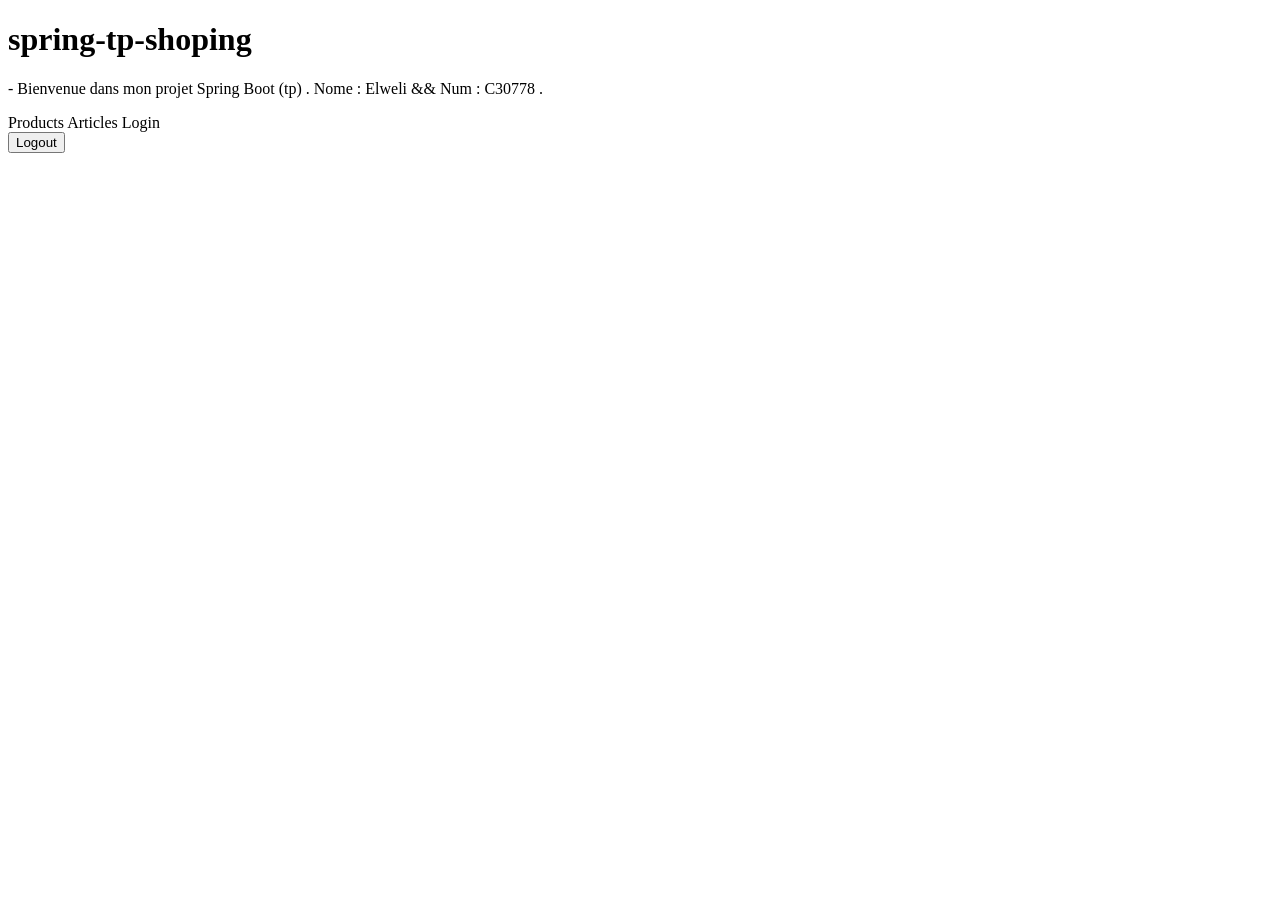
<file: exo/src/main/resources/templates/index.html>
<!DOCTYPE html>
<html xmlns:th="http://www.thymeleaf.org">
<head>
    <meta charset="UTF-8">
    <meta name="viewport" content="width=device-width, initial-scale=1.0">
    <title>Spring Blog Shop</title>
    <link rel="stylesheet" th:href="@{/css/style.css}">
</head>

<!-- مهم جداً: إضافة class="home-page" -->
<body class="home-page">


<div class="container">
    <h1>spring-tp-shoping</h1>

    <p>
        - Bienvenue dans mon projet Spring Boot (tp) .
        Nome : Elweli && Num : C30778 .
    </p>

    <div class="nav-links">
        <a th:href="@{/products}" class="btn">Products</a>
        <a th:href="@{/articles}" class="btn">Articles</a>
        <a th:href="@{/login}" class="btn">Login</a>

        <form th:action="@{/logout}" method="post" class="logout-form">
            <button type="submit" class="btn btn-danger">
                Logout
            </button>
        </form>
    </div>
</div>

</body>
</html>
</file>
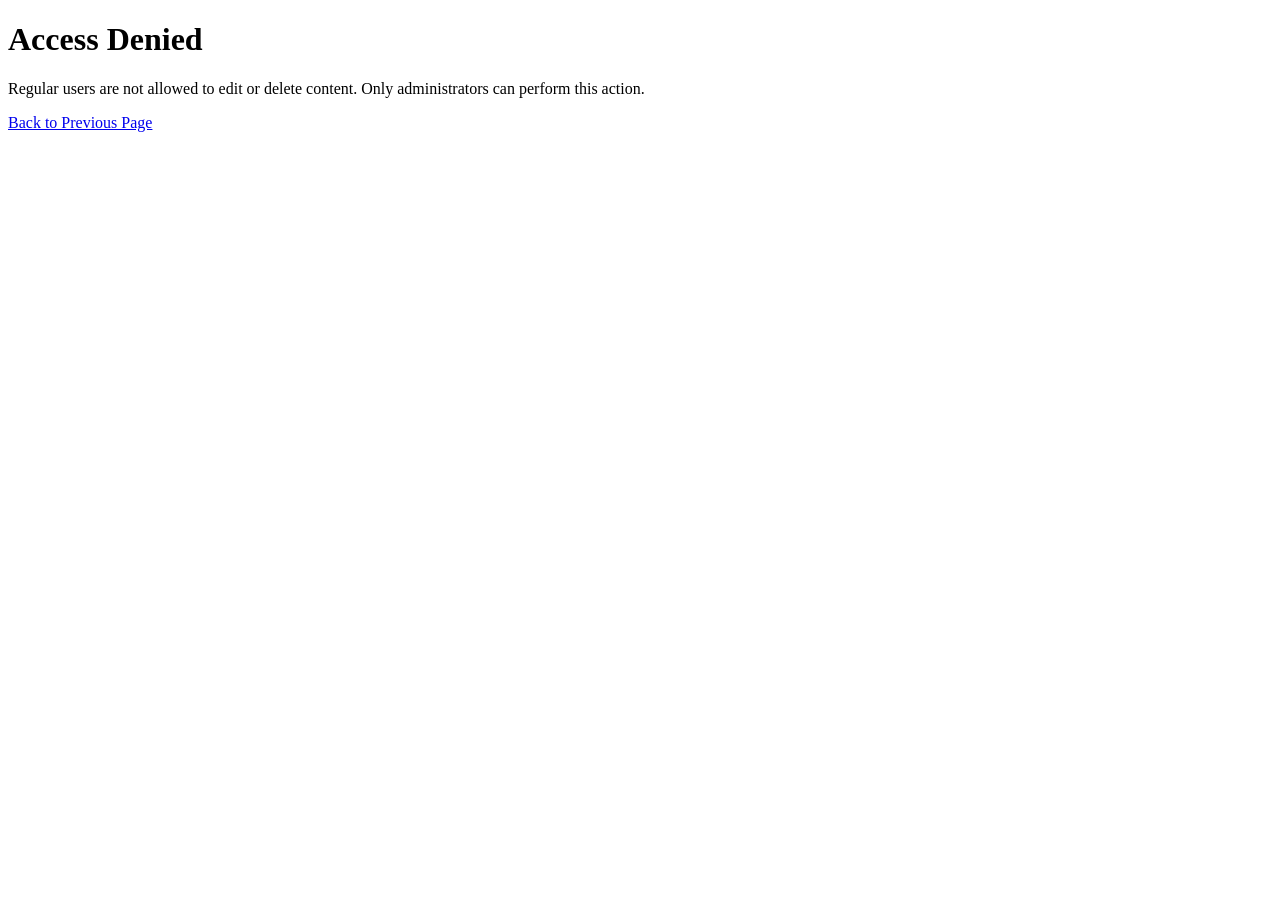
<file: exo/src/main/resources/templates/access-denied.html>
<!-- src/main/resources/templates/access-denied.html -->

<!DOCTYPE html>
<html xmlns:th="http://www.thymeleaf.org">
<head>
    <meta charset="UTF-8">
    <meta name="viewport" content="width=device-width, initial-scale=1.0">
    <title>Access Denied</title>
    <link rel="stylesheet" th:href="@{/css/style.css}">
</head>

<body class="access-denied-page">

<div class="access-box">
    <h1>Access Denied</h1>

    <p>
        Regular users are not allowed to edit or delete content.
        Only administrators can perform this action.
    </p>

    <a href="javascript:history.back()" class="btn btn-secondary">
        Back to Previous Page
    </a>
</div>

</body>
</html>
</file>
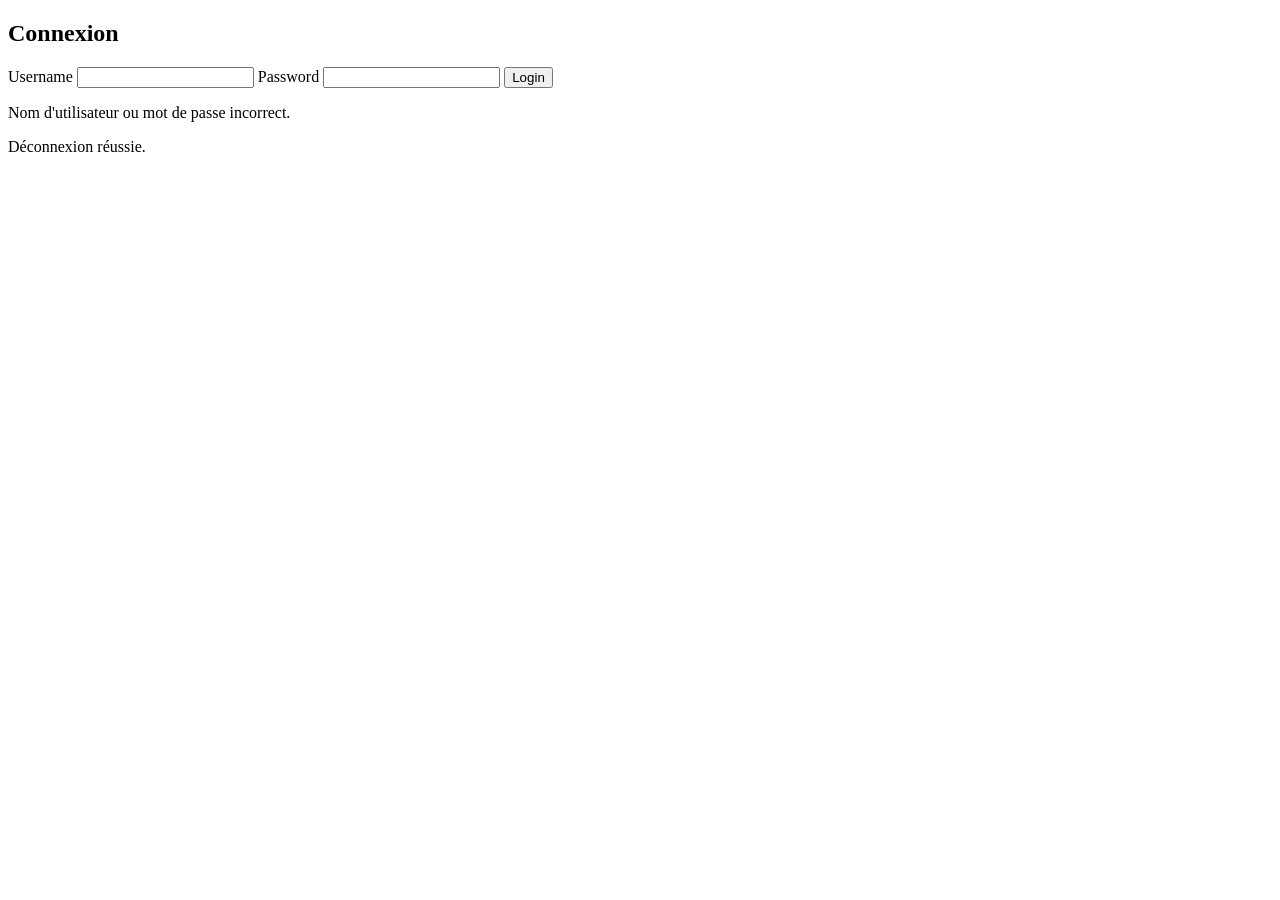
<file: exo/src/main/resources/templates/login.html>
<!DOCTYPE html>
<html xmlns:th="http://www.thymeleaf.org">
<head>
    <meta charset="UTF-8">
    <meta name="viewport" content="width=device-width, initial-scale=1.0">
    <title>Login</title>
    <link rel="stylesheet" th:href="@{/css/style.css}">
</head>
<body>
<div class="container small-container">
    <h2>Connexion</h2>

    <form th:action="@{/login}" method="post">
        <label>Username</label>
        <input type="text" name="username" required>

        <label>Password</label>
        <input type="password" name="password" required>

        <button type="submit" class="btn">Login</button>
    </form>

    <p th:if="${param.error}" class="error">
        Nom d'utilisateur ou mot de passe incorrect.
    </p>

    <p th:if="${param.logout}" class="success">
        Déconnexion réussie.
    </p>
</div>
</body>
</html>
</file>
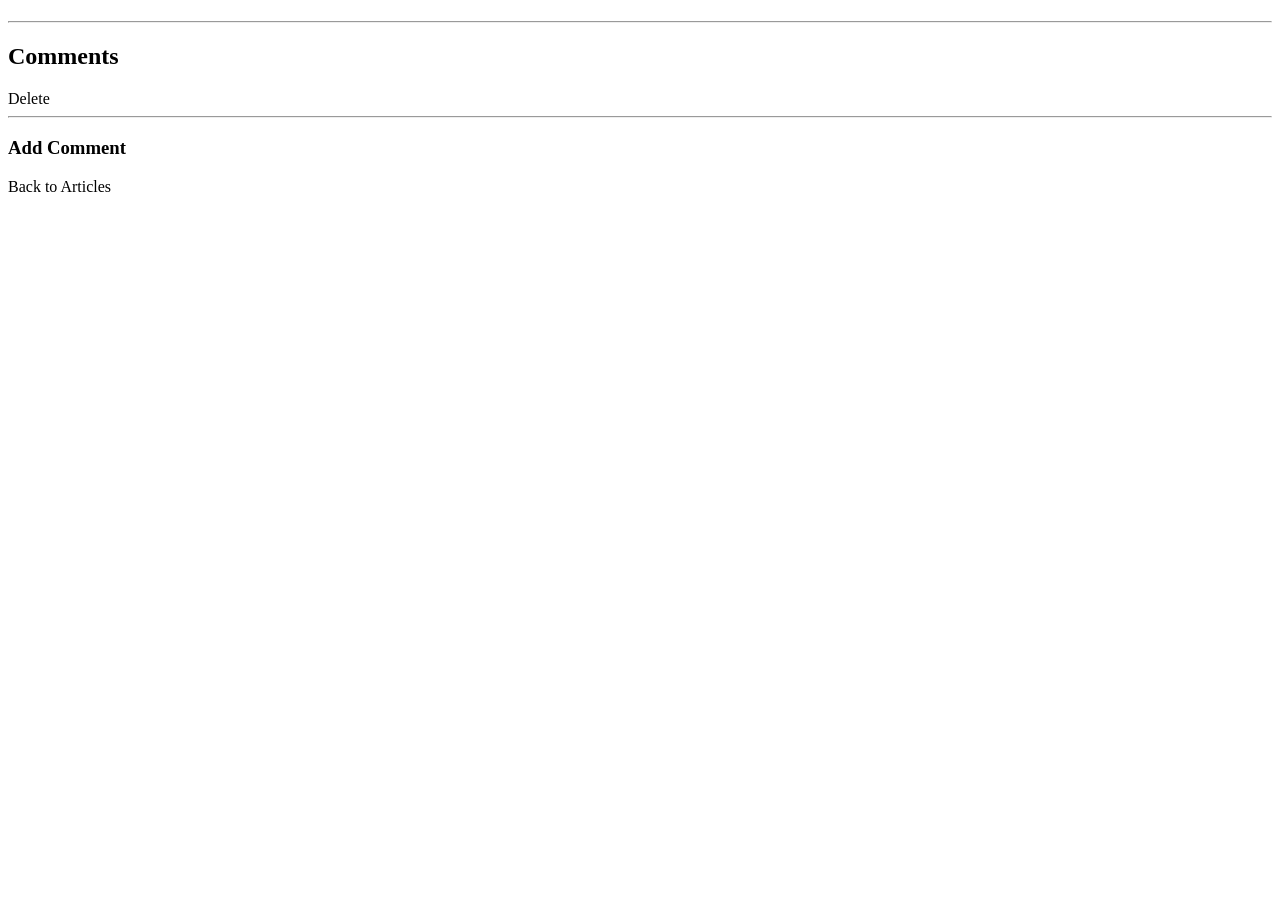
<file: exo/src/main/resources/templates/articles/details.html>
<!DOCTYPE html>
<html xmlns:th="http://www.thymeleaf.org">
<head>
    <meta charset="UTF-8">
    <meta name="viewport" content="width=device-width, initial-scale=1.0">
    <title th:text="${article.title}"></title>
    <link rel="stylesheet" th:href="@{/css/style.css}">
</head>
<body>
<div class="container">
    <h1 th:text="${article.title}"></h1>

    <p th:text="${article.content}"></p>

    <hr>

    <h2>Comments</h2>

    <div class="card" th:each="comment : ${article.comments}">
        <strong th:text="${comment.author}"></strong>
        <p th:text="${comment.text}"></p>

        <a th:href="@{/comments/delete/{id}(id=${comment.id})}"
           onclick="return confirm('Delete this comment?')">Delete</a>
    </div>

    <hr>

    <h3>Add Comment</h3>

    <div th:replace="comments/form :: commentForm"></div>

    <a th:href="@{/articles}" class="btn btn-secondary">Back to Articles</a>
</div>
</body>
</html>
</file>
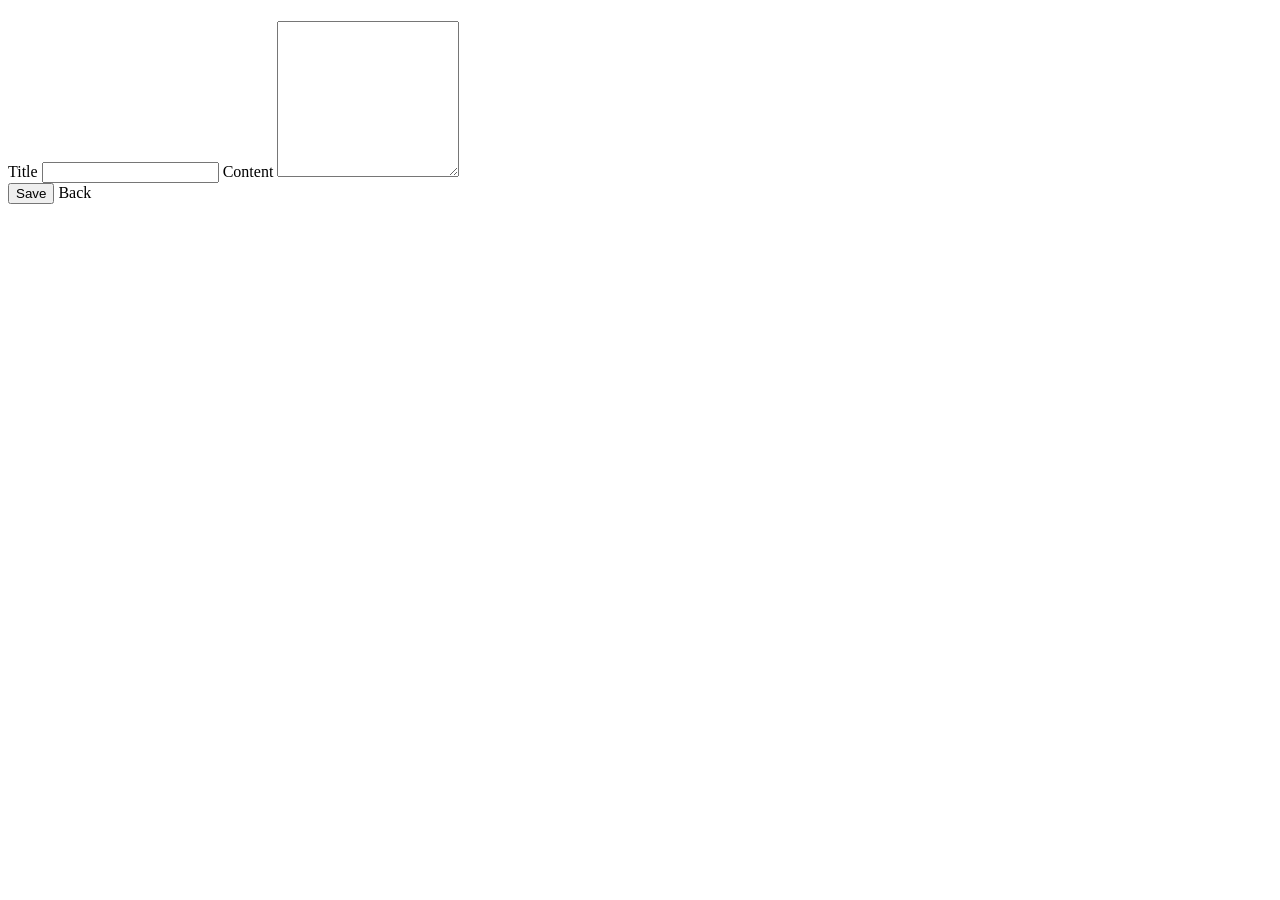
<file: exo/src/main/resources/templates/articles/form.html>
<!DOCTYPE html>
<html xmlns:th="http://www.thymeleaf.org">
<head>
    <meta charset="UTF-8">
    <meta name="viewport" content="width=device-width, initial-scale=1.0">
    <title>Article Form</title>
    <link rel="stylesheet" th:href="@{/css/style.css}">
</head>
<body>
<div class="container small-container">
    <h1 th:text="${article.id == null ? 'Add Article' : 'Edit Article'}"></h1>

    <form th:action="@{/articles/save}" th:object="${article}" method="post">
        <input type="hidden" th:field="*{id}">

        <label>Title</label>
        <input type="text" th:field="*{title}" required>

        <label>Content</label>
        <textarea th:field="*{content}" rows="10" required></textarea>

        <!-- أزرار الحفظ والعودة -->
        <div class="form-actions">
            <button type="submit" class="btn">Save</button>
            <a th:href="@{/articles}" class="btn btn-secondary">Back</a>
        </div>
    </form>
</div>
</body>
</html>
</file>
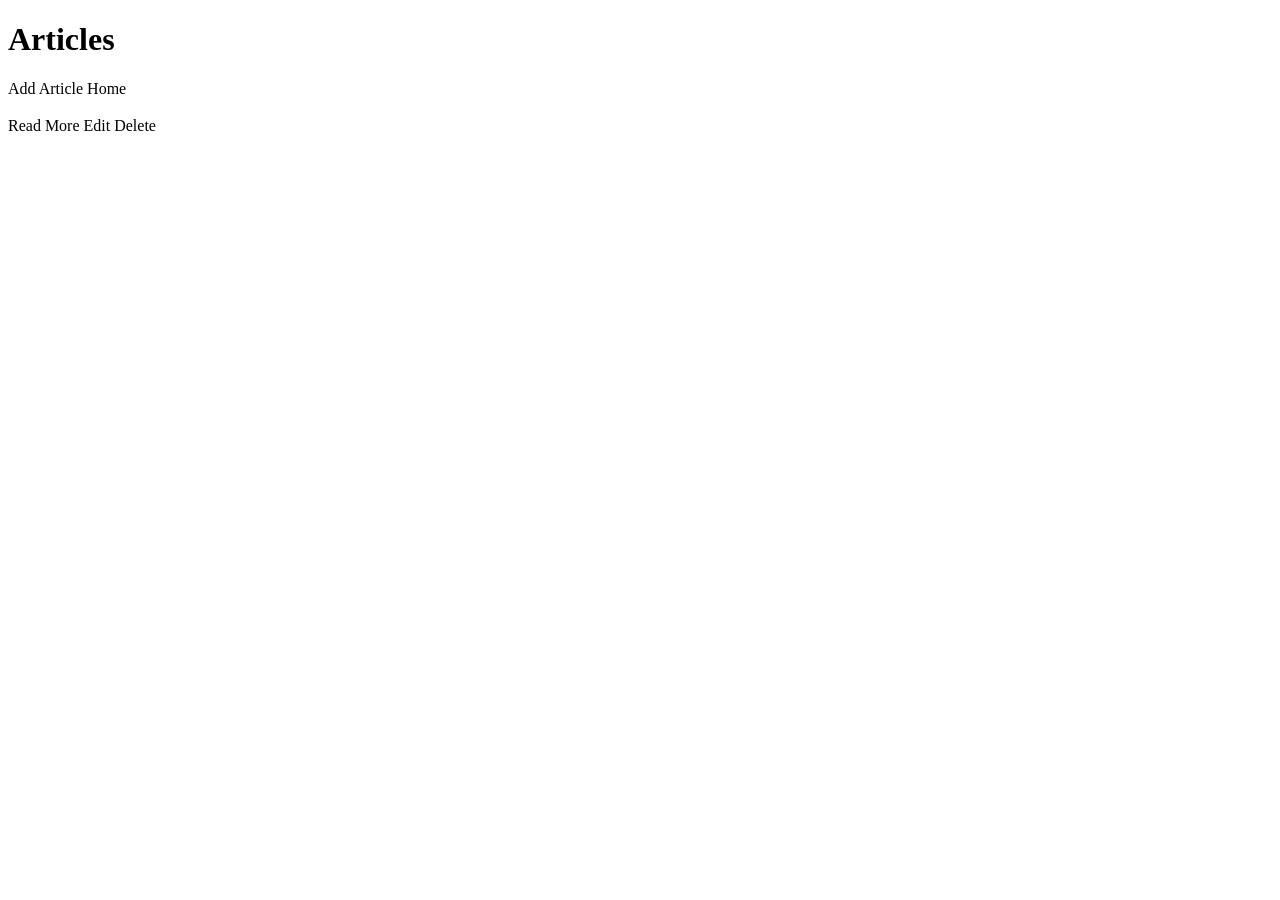
<file: exo/src/main/resources/templates/articles/list.html>
<!DOCTYPE html>
<html xmlns:th="http://www.thymeleaf.org">
<head>
    <meta charset="UTF-8">
    <meta name="viewport" content="width=device-width, initial-scale=1.0">
    <title>Articles</title>
    <link rel="stylesheet" th:href="@{/css/style.css}">
</head>
<body>
<div class="container">
    <h1>Articles</h1>

    <a th:href="@{/articles/new}" class="btn">Add Article</a>
    <a th:href="@{/}" class="btn btn-secondary">Home</a>

    <div class="card" th:each="article : ${articles}">
        <h3 th:text="${article.title}"></h3>
        <p th:text="${#strings.abbreviate(article.content, 150)}"></p>

        <a th:href="@{/articles/{id}(id=${article.id})}">Read More</a>
        <a th:href="@{/articles/edit/{id}(id=${article.id})}">Edit</a>
        <a th:href="@{/articles/delete/{id}(id=${article.id})}"
           onclick="return confirm('Delete this article?')">Delete</a>
    </div>
</div>
</body>
</html>
</file>
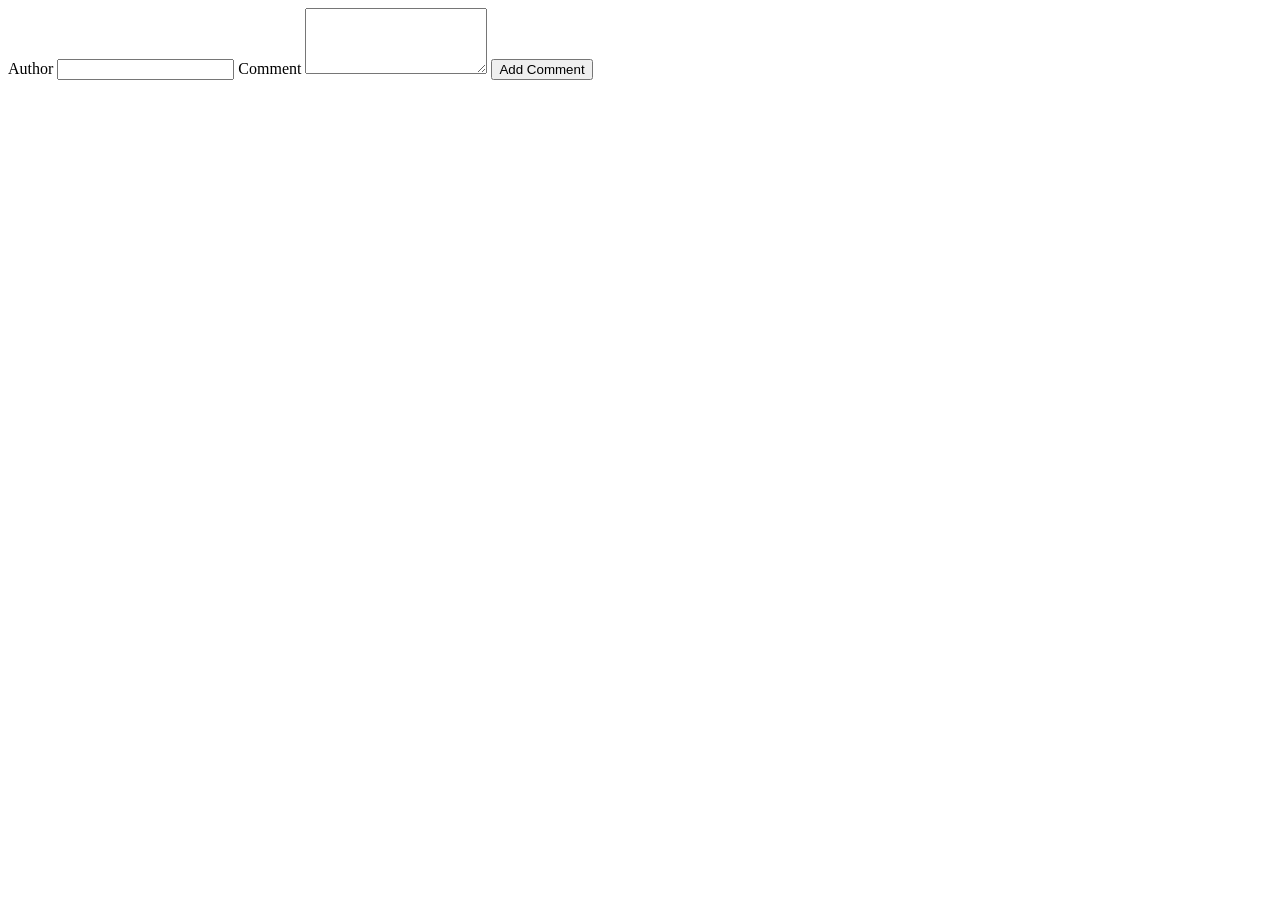
<file: exo/src/main/resources/templates/comments/form.html>
<!DOCTYPE html>
<html xmlns:th="http://www.thymeleaf.org">
<body>
<div th:fragment="commentForm">
    <form th:action="@{/comments/save/{articleId}(articleId=${article.id})}"
          th:object="${comment}"
          method="post">

        <label>Author</label>
        <input type="text" th:field="*{author}" required>

        <label>Comment</label>
        <textarea th:field="*{text}" rows="4" required></textarea>

        <button type="submit" class="btn">Add Comment</button>
    </form>
</div>
</body>
</html>
</file>
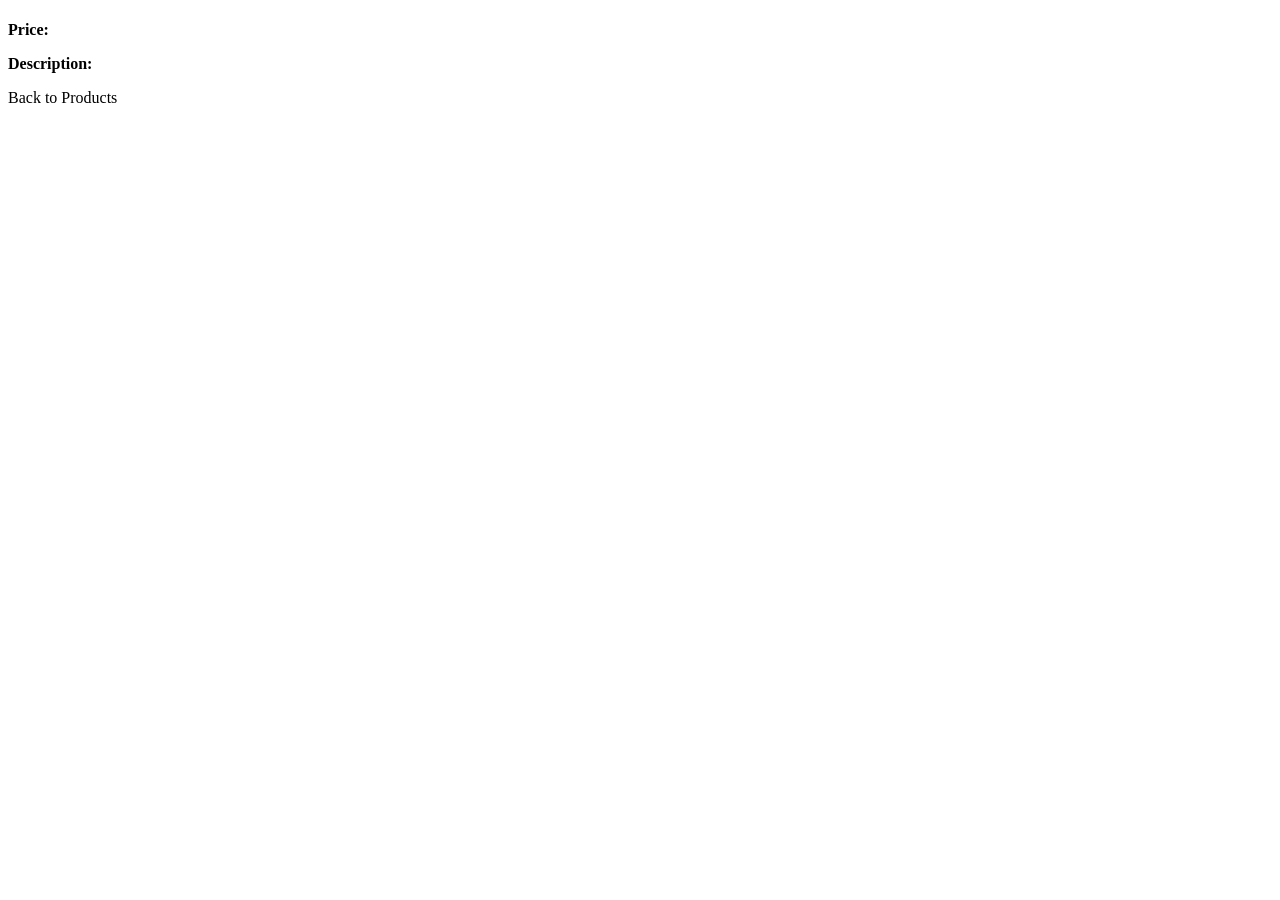
<file: exo/src/main/resources/templates/products/details.html>
<!DOCTYPE html>
<html xmlns:th="http://www.thymeleaf.org">
<head>
    <meta charset="UTF-8">
    <meta name="viewport" content="width=device-width, initial-scale=1.0">
    <title>Product Details</title>
    <link rel="stylesheet" th:href="@{/css/style.css}">
</head>
<body>
<div class="container">
    <h1 th:text="${product.name}"></h1>

    <p><strong>Price:</strong> <span th:text="${product.price}"></span></p>
    <p><strong>Description:</strong> <span th:text="${product.description}"></span></p>

    <a th:href="@{/products}" class="btn btn-secondary">Back to Products</a>
</div>
</body>
</html>
</file>
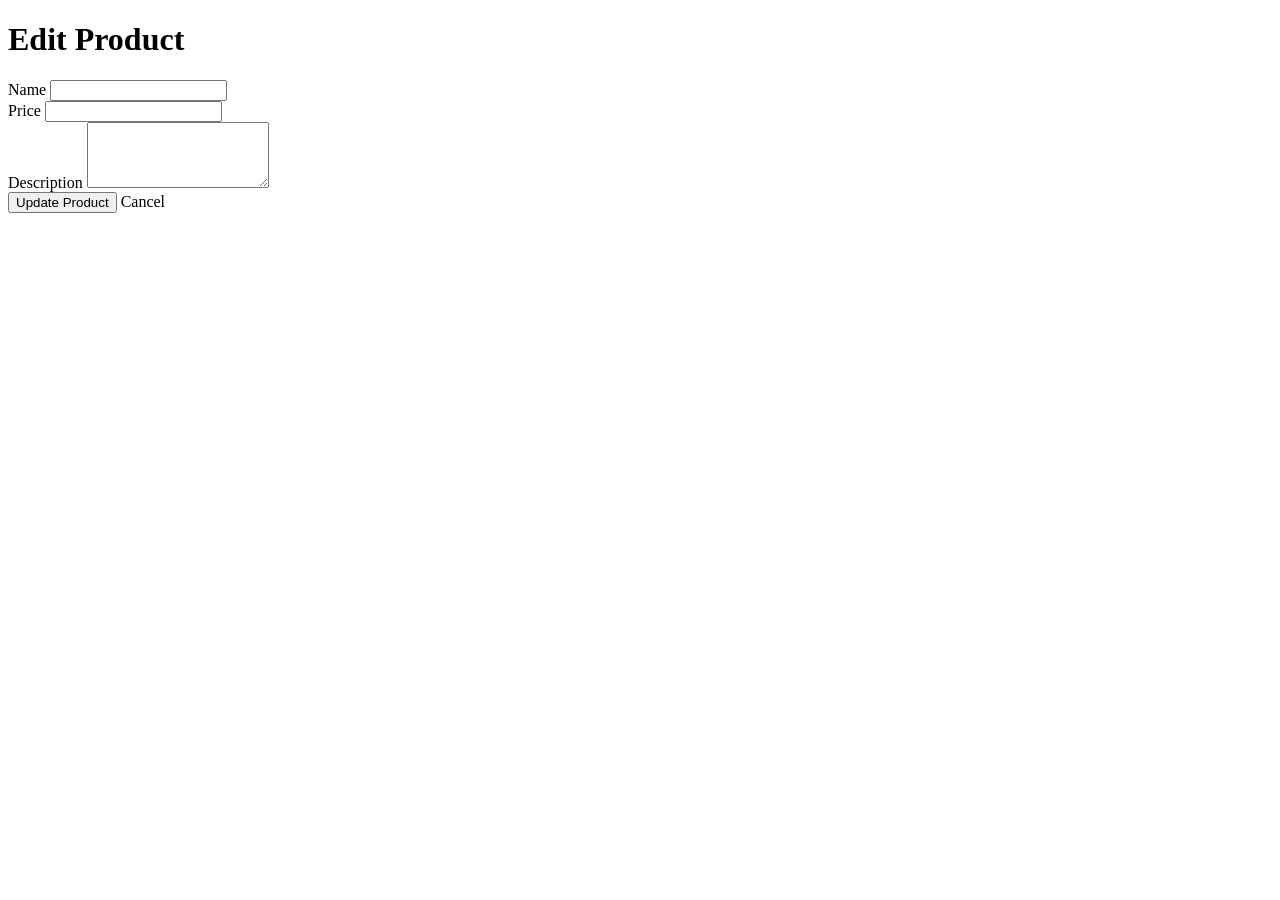
<file: exo/src/main/resources/templates/products/edit.html>
<!DOCTYPE html>
<html xmlns:th="http://www.thymeleaf.org">
<head>
    <meta charset="UTF-8">
    <meta name="viewport" content="width=device-width, initial-scale=1.0">
    <title>Edit Product</title>
    <link rel="stylesheet" th:href="@{/css/style.css}">
</head>
<body>

<div class="container">

    <h1>Edit Product</h1>

    <form th:action="@{/products/save}"
          th:object="${product}"
          method="post">

        <!-- مهم جدًا: يحتفظ بـ id حتى يتم التعديل بدل إنشاء منتج جديد -->
      <input type="hidden" th:field="*{id}">


        <div class="form-group">
            <label>Name</label>
            <input type="text"
                   th:field="*{name}"
                   class="form-control"
                   required>
        </div>

        <div class="form-group">
            <label>Price</label>
            <input type="number"
                   step="0.01"
                   th:field="*{price}"
                   class="form-control"
                   required>
        </div>

        <div class="form-group">
            <label>Description</label>
            <textarea th:field="*{description}"
                      class="form-control"
                      rows="4"
                      required></textarea>
        </div>

        <button type="submit" class="btn">
            Update Product
        </button>

        <a th:href="@{/products}" class="btn btn-secondary">
            Cancel
        </a>

    </form>

</div>

</body>
</html>
</file>
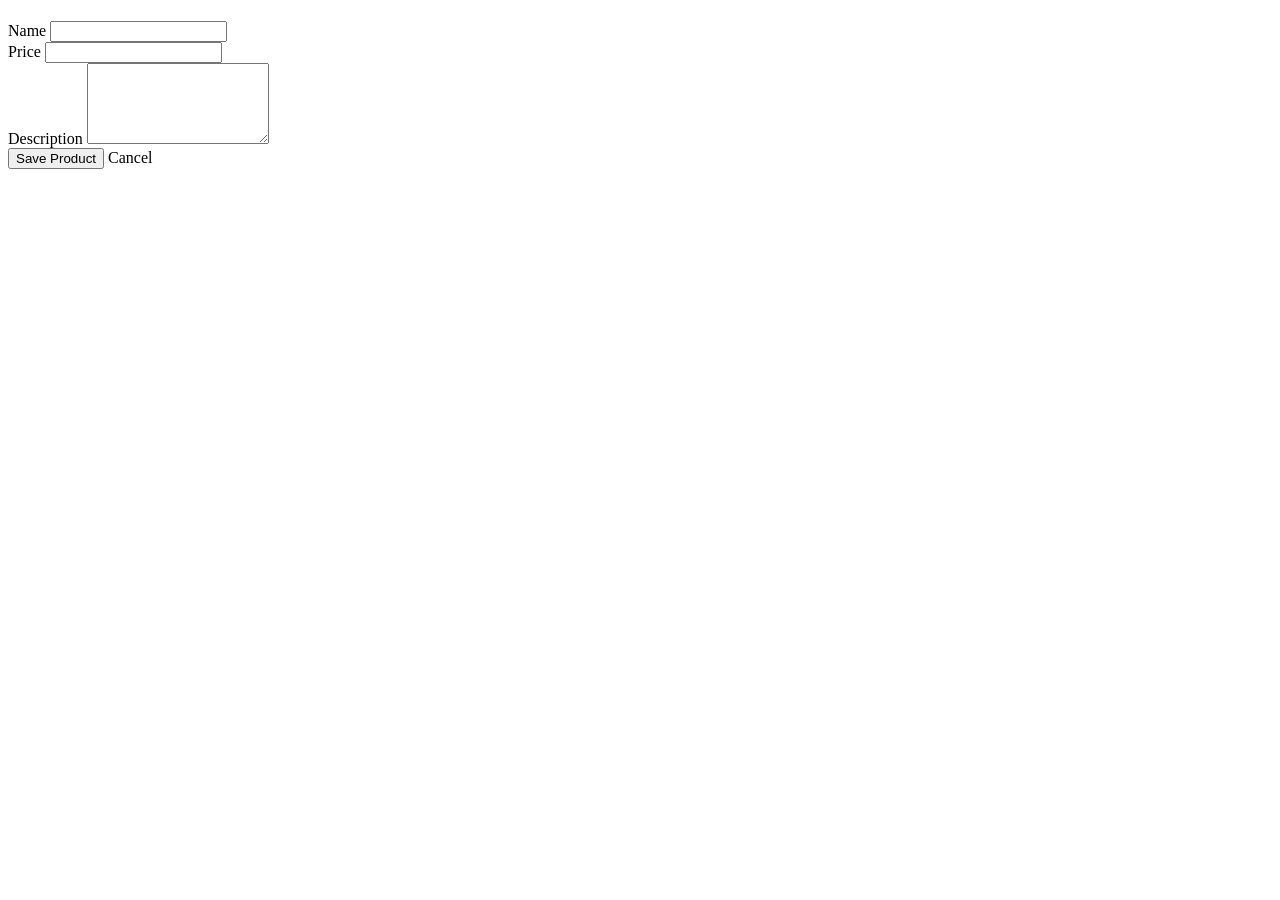
<file: exo/src/main/resources/templates/products/form.html>
<!DOCTYPE html>
<html xmlns:th="http://www.thymeleaf.org">
<head>
    <meta charset="UTF-8">
    <meta name="viewport" content="width=device-width, initial-scale=1.0">
    <title th:text="${product.id == null ? 'Add Product' : 'Edit Product'}"></title>
    <link rel="stylesheet" th:href="@{/css/style.css}">
</head>
<body>

<div class="container">
    <h1 th:text="${product.id == null ? 'Add Product' : 'Edit Product'}"></h1>

    <form th:action="@{/products/save}"
          th:object="${product}"
          method="post">

        <!-- Hidden field to keep the ID when editing -->
        <input type="hidden" th:field="*{id}">

        <div class="form-group">
            <label>Name</label>
            <input type="text"
                   th:field="*{name}"
                   class="form-control"
                   required>
        </div>

        <div class="form-group">
            <label>Price</label>
            <input type="number"
                   step="0.01"
                   th:field="*{price}"
                   class="form-control"
                   required>
        </div>

        <div class="form-group">
            <label>Description</label>
            <textarea th:field="*{description}"
                      class="form-control"
                      rows="5"></textarea>
        </div>

        <button type="submit" class="btn">
            Save Product
        </button>

        <a th:href="@{/products}" class="btn btn-secondary">
            Cancel
        </a>
    </form>
</div>

</body>
</html>
</file>
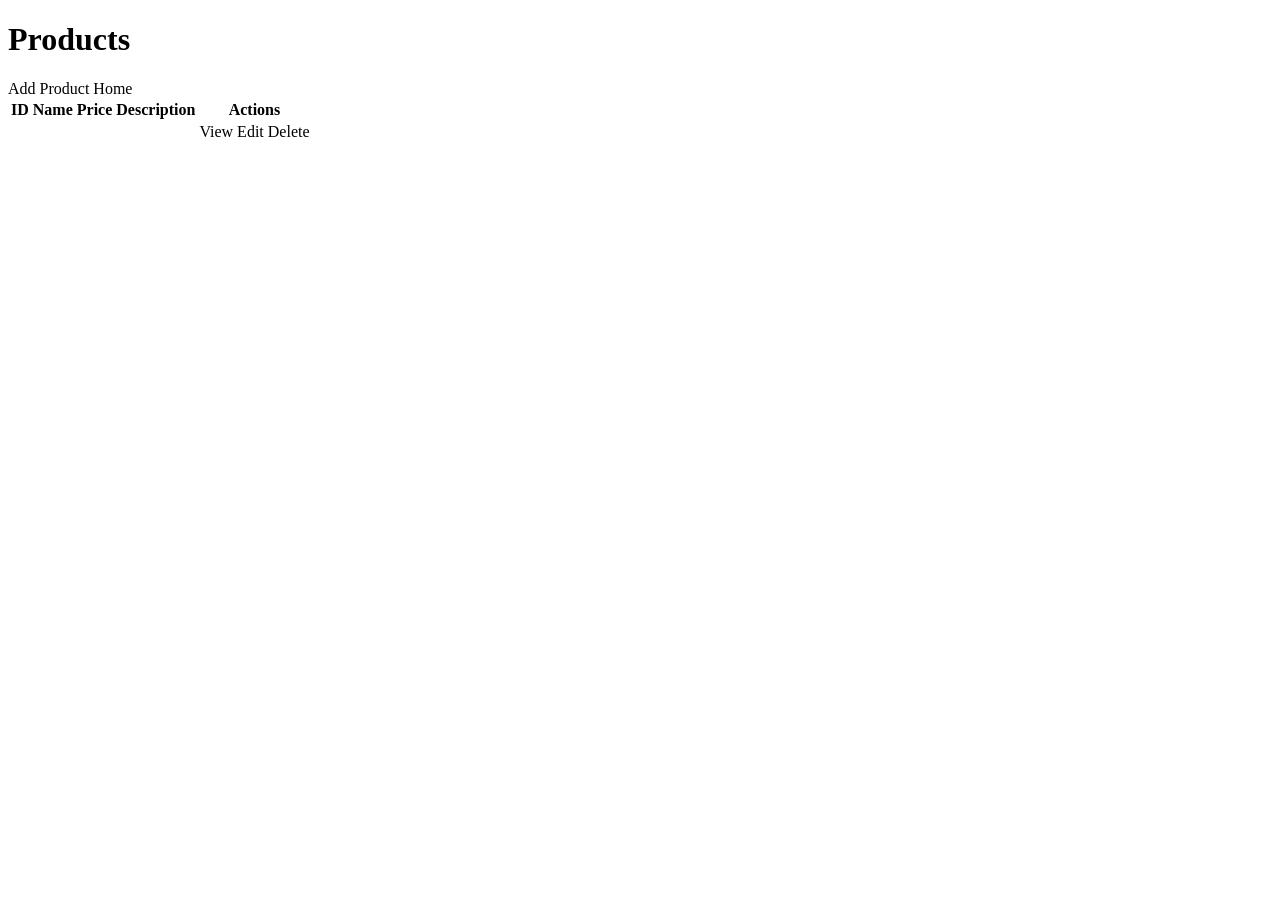
<file: exo/src/main/resources/templates/products/list.html>
<!DOCTYPE html>
<html xmlns:th="http://www.thymeleaf.org">
<head>
    <meta charset="UTF-8">
    <meta name="viewport" content="width=device-width, initial-scale=1.0">
    <title>Products</title>
    <link rel="stylesheet" th:href="@{/css/style.css}">
</head>
<body>
<div class="container">
    <h1>Products</h1>

    <a th:href="@{/products/new}" class="btn">Add Product</a>
    <a th:href="@{/}" class="btn btn-secondary">Home</a>

    <table>
        <thead>
        <tr>
            <th>ID</th>
            <th>Name</th>
            <th>Price</th>
            <th>Description</th>
            <th>Actions</th>
        </tr>
        </thead>
        <tbody>
        <tr th:each="product : ${products}">
            <td th:text="${product.id}"></td>
            <td th:text="${product.name}"></td>
            <td th:text="${product.price}"></td>
            <td th:text="${product.description}"></td>
            <td>
                <a th:href="@{/products/{id}(id=${product.id})}">View</a>
                <a th:href="@{/products/edit/{id}(id=${product.id})}">Edit</a>
                <a th:href="@{/products/delete/{id}(id=${product.id})}"
                   onclick="return confirm('Delete this product?')">Delete</a>
            </td>
        </tr>
        </tbody>
    </table>
</div>
</body>
</html>
</file>
